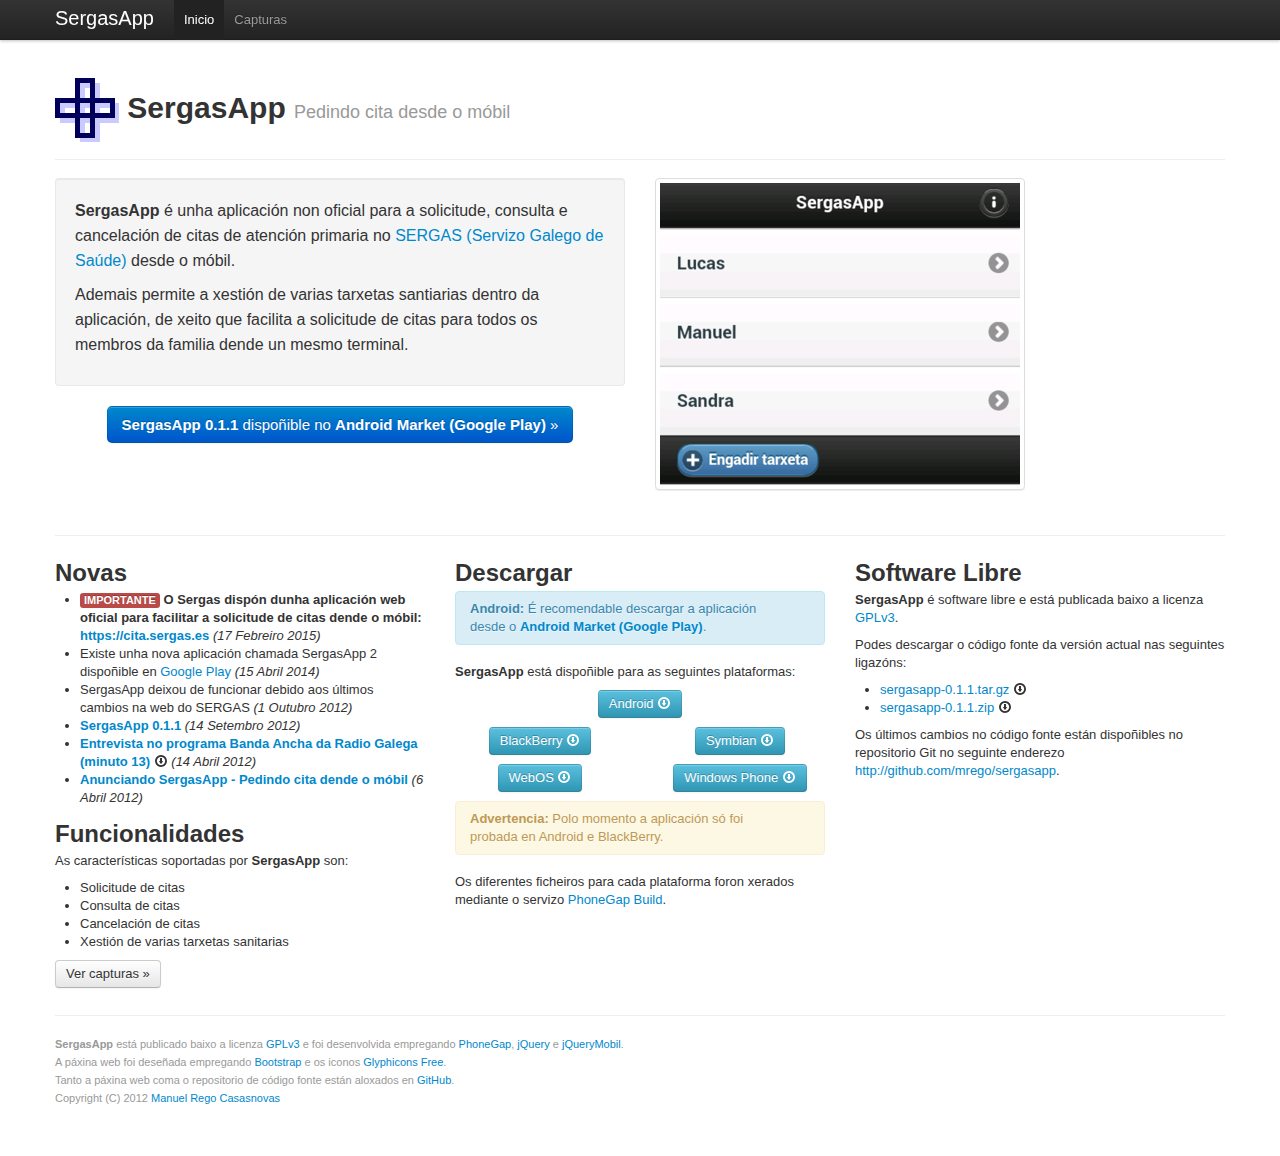
<file: index.html>
<!DOCTYPE html>
<html lang="gl">
  <head>
    <meta charset="utf-8">
    <title>SergasApp - Pedindo cita desde o móbil: Inicio</title>
    <meta name="viewport" content="width=device-width, initial-scale=1.0">
    <meta name="description" content="Páxina web da aplicación SergasApp">
    <meta name="author" content="Manuel Rego Casasnovas <rego@igalia.com>">

    <link href="css/bootstrap.css" rel="stylesheet">
    <link href="css/bootstrap-responsive.css" rel="stylesheet">
    <link href="css/sergasapp.css" rel="stylesheet">

    <link rel="shortcut icon" href="img/favicon.ico">
  </head>

  <body>

    <div class="navbar navbar-fixed-top">
      <div class="navbar-inner">
        <div class="container">
          <a class="btn btn-navbar" data-toggle="collapse" data-target=".nav-collapse">
            <span class="icon-bar"></span>
            <span class="icon-bar"></span>
            <span class="icon-bar"></span>
          </a>
          <a class="brand" href="index.html">SergasApp</a>
          <div class="nav-collapse">
            <ul class="nav">
              <li class="active"><a href="index.html">Inicio</a></li>
              <li><a href="capturas.html">Capturas</a></li>
            </ul>
          </div>
        </div>
      </div>
    </div>

    <div class="container">

      <div class="page-header">
        <h1><img src="img/icon.png" alt="SergasApp icono" /> SergasApp <small>Pedindo cita desde o móbil</small></h1>
      </div>

      <div class="row">
        <div class="span6">
          <div class="well">
            <p class="big"><strong>SergasApp</strong> é unha aplicación non oficial para a solicitude, consulta e cancelación de citas de atención primaria no <a href="http://www.sergas.es/">SERGAS (Servizo Galego de Saúde)</a> desde o móbil.</p>
            <p class="big">Ademais permite a xestión de varias tarxetas santiarias dentro da aplicación, de xeito que facilita a solicitude de citas para todos os membros da familia dende un mesmo terminal.<p>
          </div>
          <p style="text-align:center;"><a class="btn btn-primary btn-large" href="https://play.google.com/store/apps/details?id=com.igalia.phonegap.sergasapp"><strong>SergasApp 0.1.1</strong> dispoñible no <strong>Android Market (Google Play)</strong> &raquo;</a></p>
        </div>
        <div class="span6">
          <ul class="thumbnails">
            <li class="span4">
              <div class="thumbnail"><img src="img/sergasapp-principal-inicio.png" alt="Captura da pantalla principal de SergasApp" /></div>
            </li>
          </ul>
        </div>
      </div>

      <hr />

      <div class="row">
        <div class="span4">
          <h2>Novas</h2>
          <ul>
            <li><span class="label label-important">IMPORTANTE</span> <strong>O Sergas dispón dunha aplicación web oficial para facilitar a solicitude de citas dende o móbil: <a href="https://cita.sergas.es">https://cita.sergas.es</a></strong> <em>(17 Febreiro 2015)</em></li>
            <li>Existe unha nova aplicación chamada SergasApp 2 dispoñible en <a href="https://play.google.com/store/apps/details?id=com.turryboeing.sergasapp2">Google Play</a> <em>(15 Abril 2014)</em></li>
            <li>SergasApp deixou de funcionar debido aos últimos cambios na web do SERGAS <em>(1 Outubro 2012)</em></li>
            <li><a href="http://blogs.igalia.com/mrego/2012/09/14/sergasapp-0-1-1/"><strong>SergasApp 0.1.1</strong></a> <em>(14 Setembro 2012)</em></li>
            <li><a href="http://www.crtvg.es/rg/podcast/banda-ancha-banda-ancha-do-dia-14-04-2012-296381"><strong>Entrevista no programa Banda Ancha da Radio Galega (minuto 13)</strong></a> <a href="http://www.crtvg.es/podcast_rg/0094/0094_20120414150600.mp3"><i class="icon-download"></i></a> <em>(14 Abril 2012)</em></li>
            <li><a href="http://blogs.igalia.com/mrego/2012/04/06/anunciando-sergasapp-pedindo-cita-dende-o-mobil/"><strong>Anunciando SergasApp - Pedindo cita dende o móbil</strong></a> <em>(6 Abril 2012)</em></li>
          </ul>
          <h2>Funcionalidades</h2>
          <p>As características soportadas por <strong>SergasApp</strong> son:</p>
          <ul>
            <li>Solicitude de citas</li>
            <li>Consulta de citas</li>
            <li>Cancelación de citas</li>
            <li>Xestión de varias tarxetas sanitarias</li>
          </ul>
          <a href="capturas.html" class="btn">Ver capturas &raquo;</a></p>
        </div>
        <div class="span4">
          <h2>Descargar</h2>
          <div class="alert alert-info">
            <strong>Android:</strong> É recomendable descargar a aplicación desde o <a href="https://play.google.com/store/apps/details?id=com.igalia.phonegap.sergasapp"><strong>Android Market (Google Play)</strong></a>.
          </div>
          <p><strong>SergasApp</strong> está dispoñible para as seguintes plataformas:</p>
          <div class="row">
            <div class="span4" style="text-align:center;">
              <p><a class="btn btn-info" href="https://build.phonegap.com/apps/77977/download/android">Android <i class="icon-download icon-white"></i></a></p>
            </div>
          </div>
          <div class="row">
            <div class="span2" style="text-align:center;">
              <p><a class="btn btn-info" href="https://build.phonegap.com/apps/77977/download/blackberry">BlackBerry <i class="icon-download icon-white"></i></a></p>
            </div>
            <div class="span2" style="text-align:center;">
              <p><a class="btn btn-info" href="https://build.phonegap.com/apps/77977/download/symbian">Symbian <i class="icon-download icon-white"></i></a></p>
            </div>
          </div>
          <div class="row">
            <div class="span2" style="text-align:center;">
              <p><a class="btn btn-info" href="https://build.phonegap.com/apps/77977/download/webos">WebOS <i class="icon-download icon-white"></i></a></p>
            </div>
            <div class="span2" style="text-align:center;">
              <p><a class="btn btn-info" href="https://build.phonegap.com/apps/77977/download/winphone">Windows Phone <i class="icon-download icon-white"></i></a></p>
            </div>
          </div>
          <div class="alert">
            <strong>Advertencia:</strong> Polo momento a aplicación só foi probada en Android e BlackBerry.
          </div>
          <p>Os diferentes ficheiros para cada plataforma foron xerados mediante o servizo <a href="https://build.phonegap.com/apps/77977/">PhoneGap Build</a>.</p>
        </div>
        <div class="span4">
          <h2>Software Libre</h2>
          <p><strong>SergasApp</strong> é software libre e está publicada baixo a licenza <a href="http://www.gnu.org/copyleft/gpl.html">GPLv3</a>.</p>
          <p>Podes descargar o código fonte da versión actual nas seguintes ligazóns:</p>
          <ul>
            <li><a href="https://github.com/mrego/sergasapp/tarball/sergasapp-0.1.1">sergasapp-0.1.1.tar.gz <i class="icon-download"></i></a></li>
            <li><a href="https://github.com/mrego/sergasapp/zipball/sergasapp-0.1.1">sergasapp-0.1.1.zip <i class="icon-download"></i></a></li>
          </ul>
          <p>Os últimos cambios no código fonte están dispoñibles no repositorio Git no seguinte enderezo <a href="http://github.com/mrego/sergasapp">http://github.com/mrego/sergasapp</a>.</p>
        </div>
      </div>

      <hr />

      <footer>
        <p>
          <small>
            <strong>SergasApp</strong> está publicado baixo a licenza <a href="http://www.gnu.org/copyleft/gpl.html">GPLv3</a> e foi desenvolvida empregando <a href="http://phonegap.com">PhoneGap</a>, <a href="http://jquery.com">jQuery</a> e <a href="http://jquerymobile.com/">jQueryMobil</a>.
            <br />
            A páxina web foi deseñada empregando <a href="http://twitter.github.com/bootstrap/index.html">Bootstrap</a> e os iconos <a href="http://glyphicons.com/">Glyphicons Free</a>.
            <br />
            Tanto a páxina web coma o repositorio de código fonte están aloxados en <a href="http://github.com">GitHub</a>.
            <br />
            Copyright (C) 2012 <a href="http://blogs.igalia.com/mrego/">Manuel Rego Casasnovas</a>
          </small>
        </p>
      </footer>

    </div>

    <!-- Placed at the end of the document so the pages load faster -->
    <script src="js/jquery.js"></script>
    <script src="js/bootstrap-collapse.js"></script>

    <!-- Google Analytics -->
    <script type="text/javascript">
      var _gaq = _gaq || [];
      _gaq.push(['_setAccount', 'UA-30568714-1']);
      _gaq.push(['_trackPageview']);

      (function() {
        var ga = document.createElement('script'); ga.type = 'text/javascript'; ga.async = true;
        ga.src = ('https:' == document.location.protocol ? 'https://ssl' : 'http://www') + '.google-analytics.com/ga.js';
        var s = document.getElementsByTagName('script')[0]; s.parentNode.insertBefore(ga, s);
      })();
    </script>

  </body>
</html>
</file>
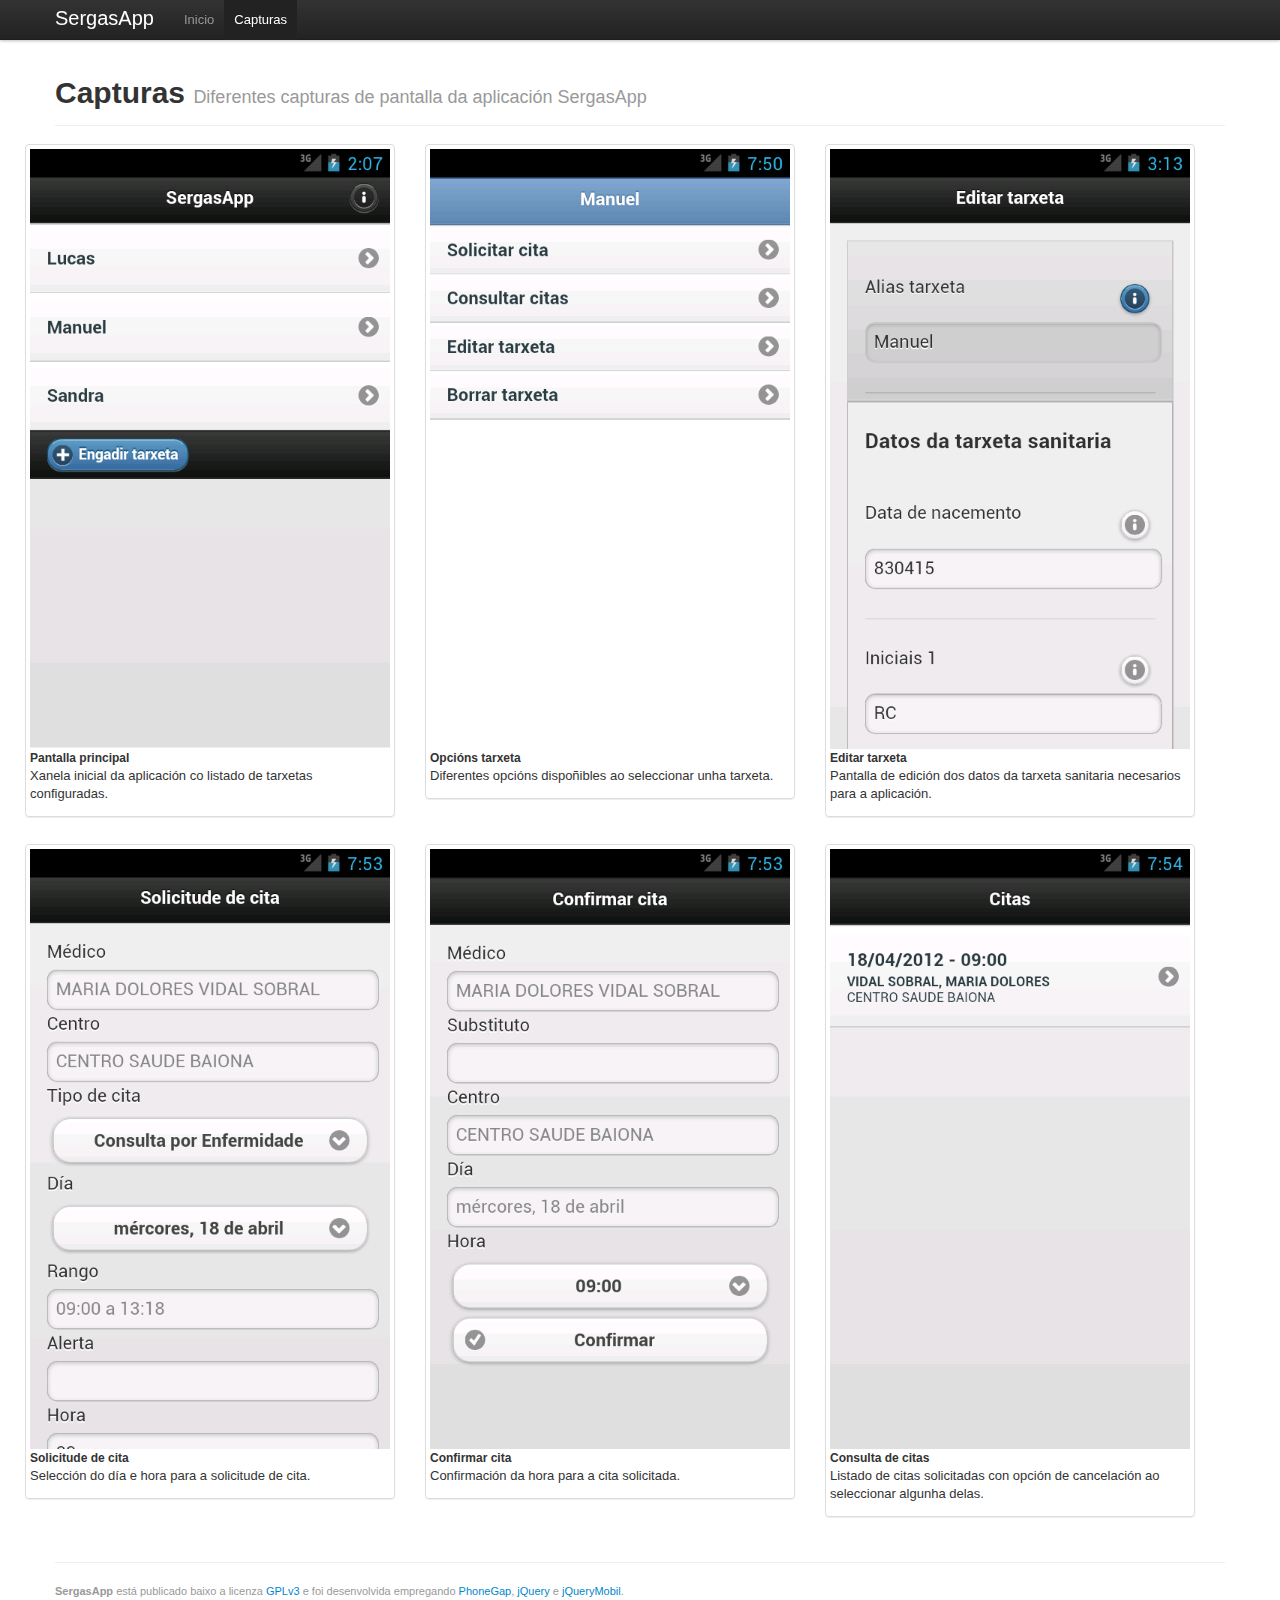
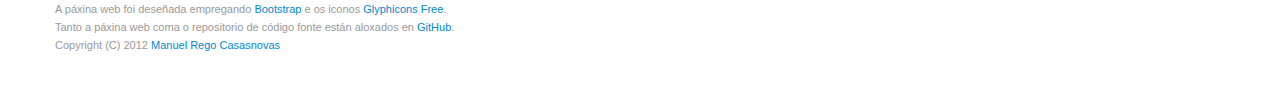
<file: capturas.html>
<!DOCTYPE html>
<html lang="gl">
  <head>
    <meta charset="utf-8">
    <title>SergasApp - Pedindo cita desde o móbil: Capturas</title>
    <meta name="viewport" content="width=device-width, initial-scale=1.0">
    <meta name="description" content="Páxina web da aplicación SergasApp">
    <meta name="author" content="Manuel Rego Casasnovas <rego@igalia.com>">

    <link href="css/bootstrap.css" rel="stylesheet">
    <link href="css/bootstrap-responsive.css" rel="stylesheet">
    <link href="css/sergasapp.css" rel="stylesheet">

    <link rel="shortcut icon" href="img/favicon.ico">
  </head>

  <body>

    <div class="navbar navbar-fixed-top">
      <div class="navbar-inner">
        <div class="container">
          <a class="btn btn-navbar" data-toggle="collapse" data-target=".nav-collapse">
            <span class="icon-bar"></span>
            <span class="icon-bar"></span>
            <span class="icon-bar"></span>
          </a>
          <a class="brand" href="index.html">SergasApp</a>
          <div class="nav-collapse">
            <ul class="nav">
              <li><a href="index.html">Inicio</a></li>
              <li class="active"><a href="capturas.html">Capturas</a></li>
            </ul>
          </div>
        </div>
      </div>
    </div>

    <div class="container">

      <div class="page-header">
        <h1>Capturas <small>Diferentes capturas de pantalla da aplicación SergasApp</small></h1>
      </div>

      <div class="row">
        <ul class="thumbnails">
          <li class="span4">
            <div class="thumbnail">
              <img src="img/sergasapp-principal.png" alt="Pantalla principal">
              <h5>Pantalla principal</h5>
              <p>Xanela inicial da aplicación co listado de tarxetas configuradas.</p>
            </div>
          </li>
          <li class="span4">
            <div class="thumbnail">
              <img src="img/sergasapp-opcions-tarxeta.png" alt="Opcións tarxeta">
              <h5>Opcións tarxeta</h5>
              <p>Diferentes opcións dispoñibles ao seleccionar unha tarxeta.</p>
            </div>
          </li>
          <li class="span4">
            <div class="thumbnail">
              <img src="img/sergasapp-editar-tarxeta.png" alt="Editar tarxeta">
              <h5>Editar tarxeta</h5>
              <p>Pantalla de edición dos datos da tarxeta sanitaria necesarios para a aplicación.</p>
            </div>
          </li>
        </ul>
      </div>

      <div class="row">
        <ul class="thumbnails">
          <li class="span4">
            <div class="thumbnail">
              <img src="img/sergasapp-solicitude-citas.png" alt="Solicitude de cita">
              <h5>Solicitude de cita</h5>
              <p>Selección do día e hora para a solicitude de cita.</p>
            </div>
          </li>
          <li class="span4">
            <div class="thumbnail">
              <img src="img/sergasapp-confirmacion-citas.png" alt="Confirmar cita">
              <h5>Confirmar cita</h5>
              <p>Confirmación da hora para a cita solicitada.</p>
            </div>
          </li>
          <li class="span4">
            <div class="thumbnail">
              <img src="img/sergasapp-consulta-citas.png" alt="Consulta de citas">
              <h5>Consulta de citas</h5>
              <p>Listado de citas solicitadas con opción de cancelación ao seleccionar algunha delas.</p>
            </div>
          </li>
        </ul>
      </div>

      <hr />

      <footer>
        <p>
          <small>
            <strong>SergasApp</strong> está publicado baixo a licenza <a href="http://www.gnu.org/copyleft/gpl.html">GPLv3</a> e foi desenvolvida empregando <a href="http://phonegap.com">PhoneGap</a>, <a href="http://jquery.com">jQuery</a> e <a href="http://jquerymobile.com/">jQueryMobil</a>.
            <br />
            A páxina web foi deseñada empregando <a href="http://twitter.github.com/bootstrap/index.html">Bootstrap</a> e os iconos <a href="http://glyphicons.com/">Glyphicons Free</a>.
            <br />
            Tanto a páxina web coma o repositorio de código fonte están aloxados en <a href="http://github.com">GitHub</a>.
            <br />
            Copyright (C) 2012 <a href="http://blogs.igalia.com/mrego/">Manuel Rego Casasnovas</a>
          </small>
        </p>
      </footer>

    </div>

    <!-- Placed at the end of the document so the pages load faster -->
    <script src="js/jquery.js"></script>
    <script src="js/bootstrap-collapse.js"></script>

    <!-- Google Analytics -->
    <script type="text/javascript">
      var _gaq = _gaq || [];
      _gaq.push(['_setAccount', 'UA-30568714-1']);
      _gaq.push(['_trackPageview']);

      (function() {
        var ga = document.createElement('script'); ga.type = 'text/javascript'; ga.async = true;
        ga.src = ('https:' == document.location.protocol ? 'https://ssl' : 'http://www') + '.google-analytics.com/ga.js';
        var s = document.getElementsByTagName('script')[0]; s.parentNode.insertBefore(ga, s);
      })();
    </script>

  </body>
</html>
</file>
<file: css/sergasapp.css>
body {
    padding-top: 60px;
    padding-bottom: 40px;
}

.big {
    font-size: 16px;
    line-height: 25px;
}
</file>
